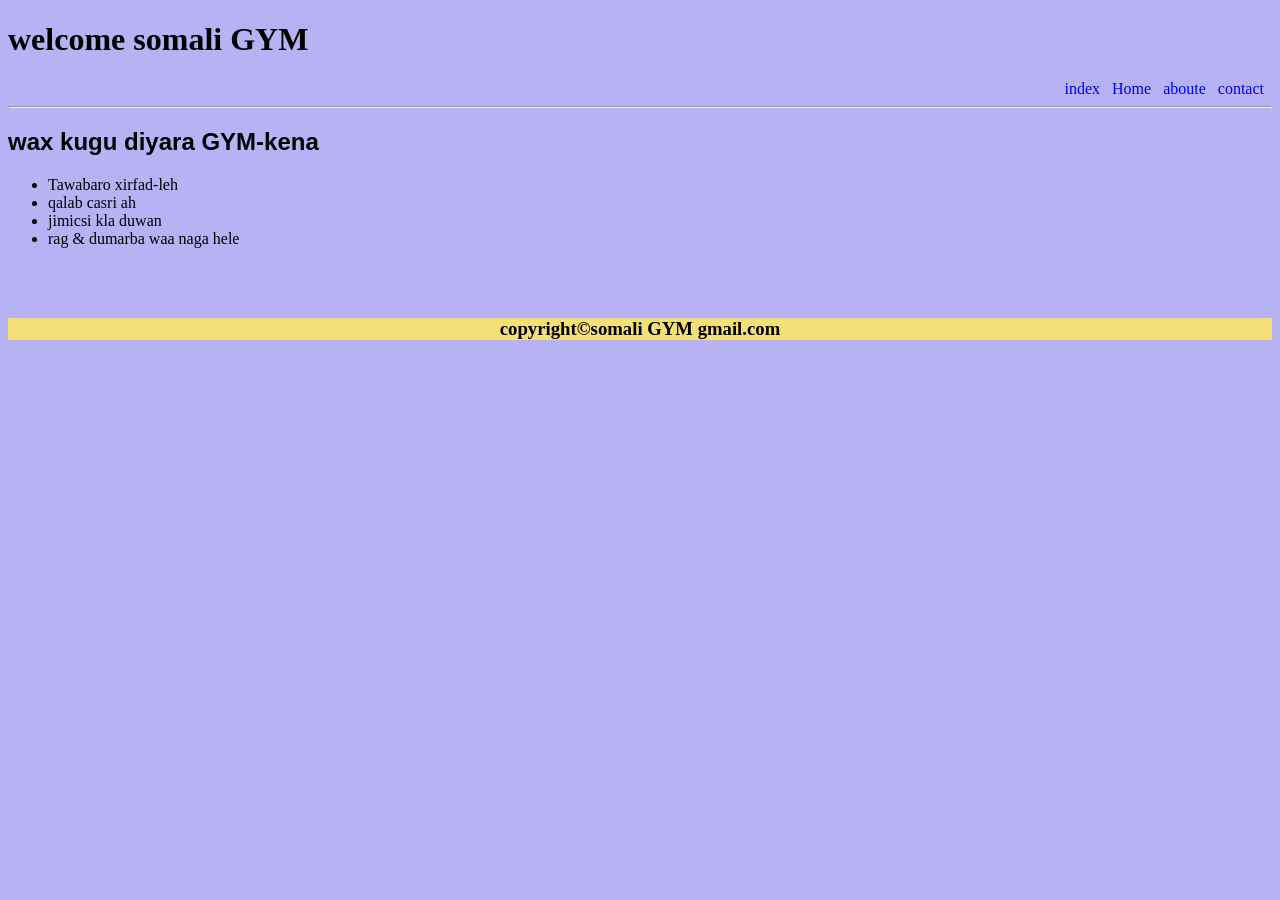
<file: index.html>
<!DOCTYPE html>
<html lang="en">
<head>
    <meta charset="UTF-8">
    <meta name="viewport" content="width=device-width, initial-scale=1.0">
    <title>somali GYM</title>
</head>
<body style="background-color: rgb(182, 178, 244);">
    <header><h1>welcome somali GYM</h1></header>
    <nav style="text-align: right;">
        <a href="index.html" style="text-decoration: none;">index</a>&nbsp;&nbsp;
        <a href="home.html" style="text-decoration: none;">Home</a>&nbsp;&nbsp;
        <a href="./aboute.html" style="text-decoration: none;">aboute</a>&nbsp;&nbsp;
        <a href="contact.html" style="text-decoration: none;">contact</a>&nbsp;&nbsp;
    </nav>
    <hr>
    <main>
        <h2 style="font-family: 'Lucida Sans', 'Lucida Sans Regular', 'Lucida Grande', 'Lucida Sans Unicode', Geneva, Verdana, sans-serif;">wax kugu diyara GYM-kena </h2>
        <ul>
            <li>Tawabaro xirfad-leh </li>
            <li>qalab casri ah</li>
            <li>jimicsi kla duwan</li>
            <li>rag & dumarba waa naga hele</li>
        </ul>
    </main><br><br>
    <footer style="text-align: center; background-color: rgb(245, 224, 120);"><h3>copyright&copy;somali GYM gmail.com</h3></footer>

</body>
</html>
</file>
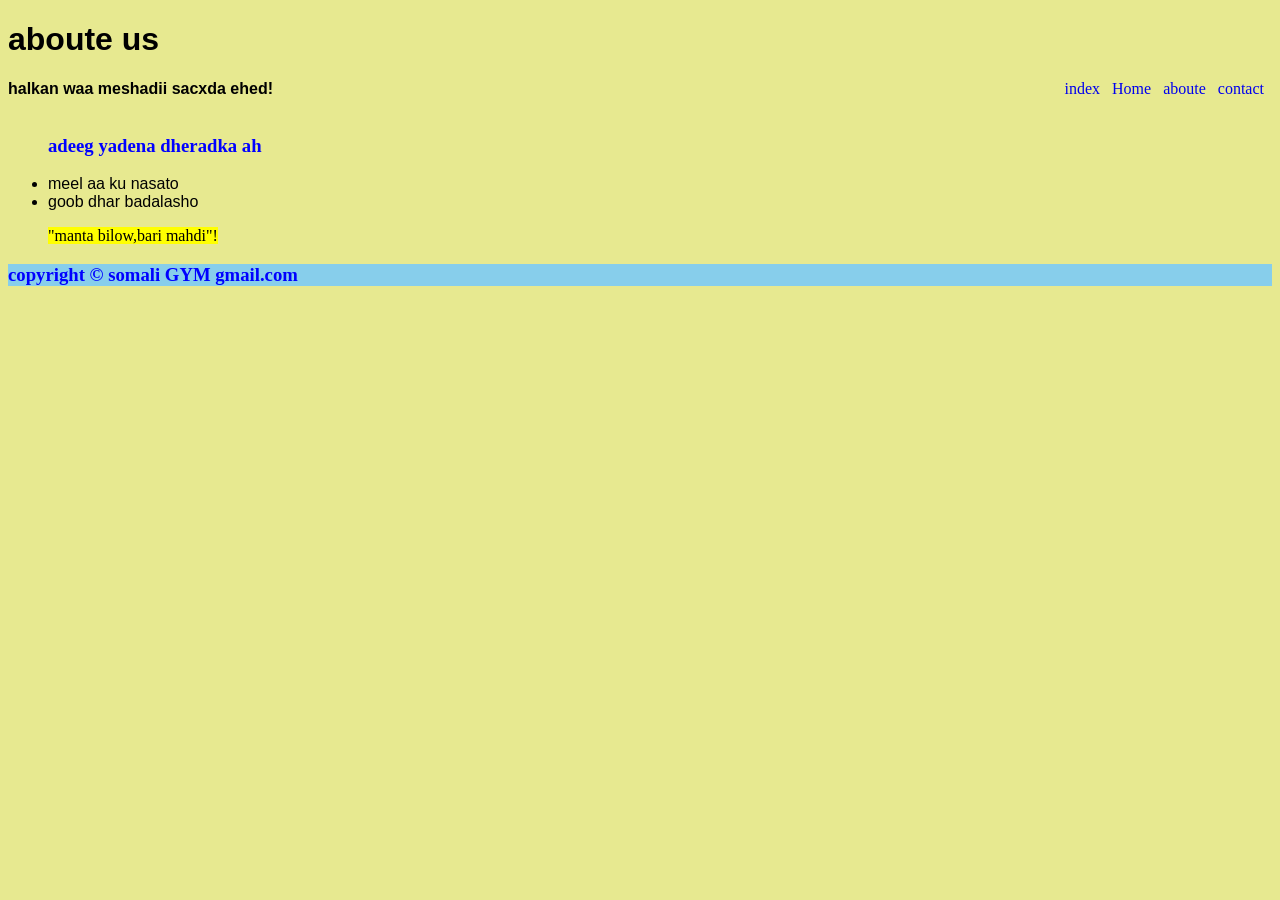
<file: aboute.html>
<!DOCTYPE html>
<html lang="en">

<head>
    <meta charset="UTF-8">
    <meta name="viewport" content="width=device-width, initial-scale=1.0">
    <title>aboute</title>
    <link rel="stylesheet" href="top.css">
</head>

<body>
    <header>
        <h1>aboute us</h1>
    </header>
    <nav>
        <a href="index.html">index</a>&nbsp;&nbsp;
        <a href="home.html">Home</a>&nbsp;&nbsp;
        <a href="./aboute.html">aboute</a>&nbsp;&nbsp;
        <a href="contact.html">contact</a>&nbsp;&nbsp;
    </nav>
    <main>
        <p> <b>halkan waa meshadii sacxda ehed!</b><br><br>
        </p>
        <ul>
            <h3>adeeg yadena dheradka ah </h3>
            <li>meel aa ku nasato</li>
            <li>goob dhar badalasho</li>
        </ul>
        <blockquote><mark>"manta bilow,bari mahdi"!</mark></blockquote>


    </main>
    <footer>
        <h3>copyright &copy; somali GYM gmail.com</h3>
    </footer>

</body>


</html>
</file>
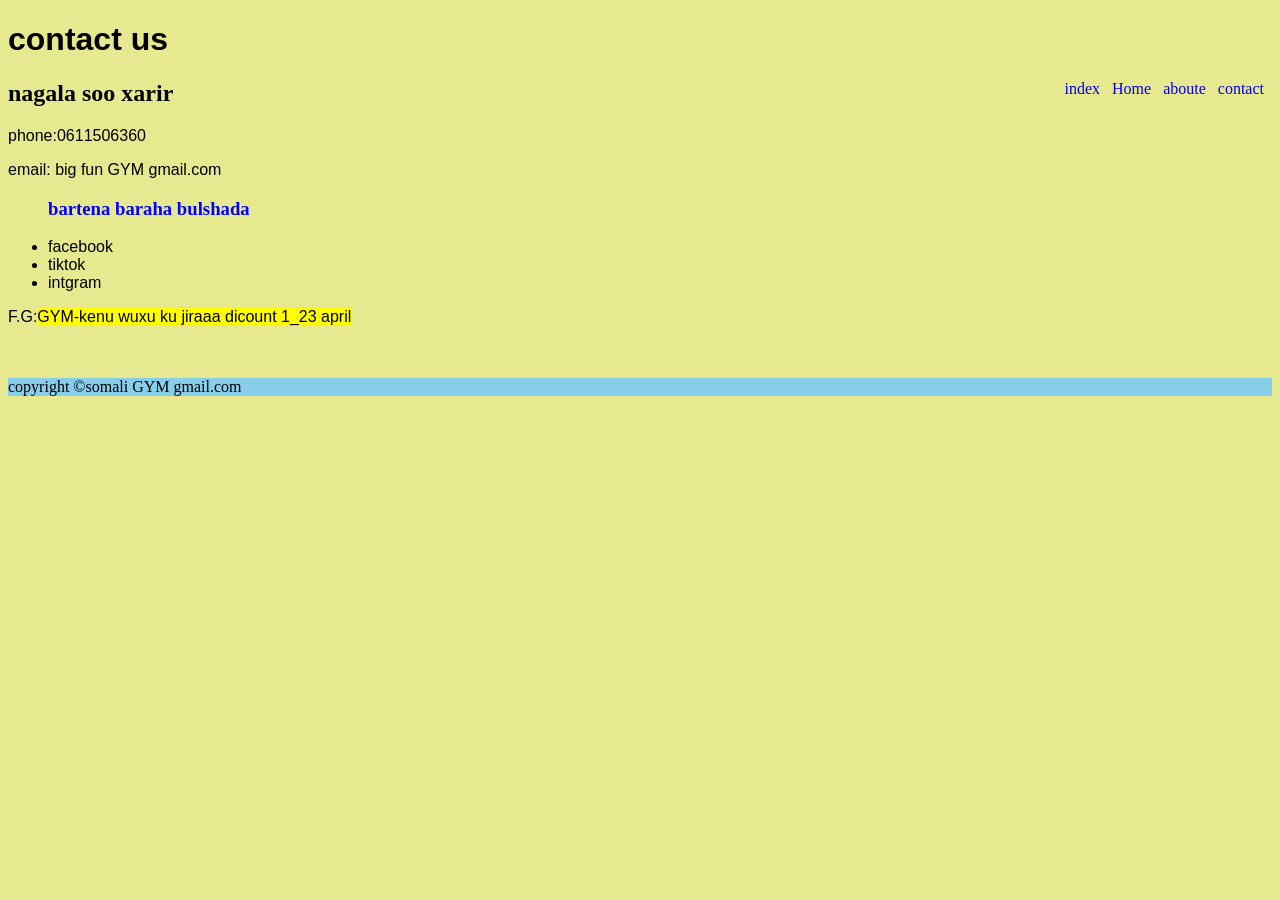
<file: contact.html>
<!DOCTYPE html>
<html lang="en">

<head>
    <meta charset="UTF-8">
    <meta name="viewport" content="width=device-width, initial-scale=1.0">
    <title>Document</title>
    <link rel="stylesheet" href="top.css">
</head>

<body>
    <header>
        <h1>contact us</h1>
    </header>
    <nav>
        <a href="index.html">index</a>&nbsp;&nbsp;
        <a href="home.html">Home</a>&nbsp;&nbsp;
        <a href="./aboute.html">aboute</a>&nbsp;&nbsp;
        <a href="contact.html">contact</a>&nbsp;&nbsp;
    </nav>
    <main>
        <p>
        <h2>nagala soo xarir</h2>
        <p>phone:0611506360</p>
        <p>email:  big fun GYM gmail.com</p>
        </p>
        <ul>
            <h3>bartena baraha bulshada </h3>
            <li>facebook</li>
            <li>tiktok</li>
            <li>intgram</li>
        </ul>
        <p>F.G:<mark>GYM-kenu  wuxu ku jiraaa dicount 1_23 april</mark></p>

    </main><br><br>
    <footer>copyright &copy;somali GYM gmail.com</footer>
</body>
 
</html>
</file>
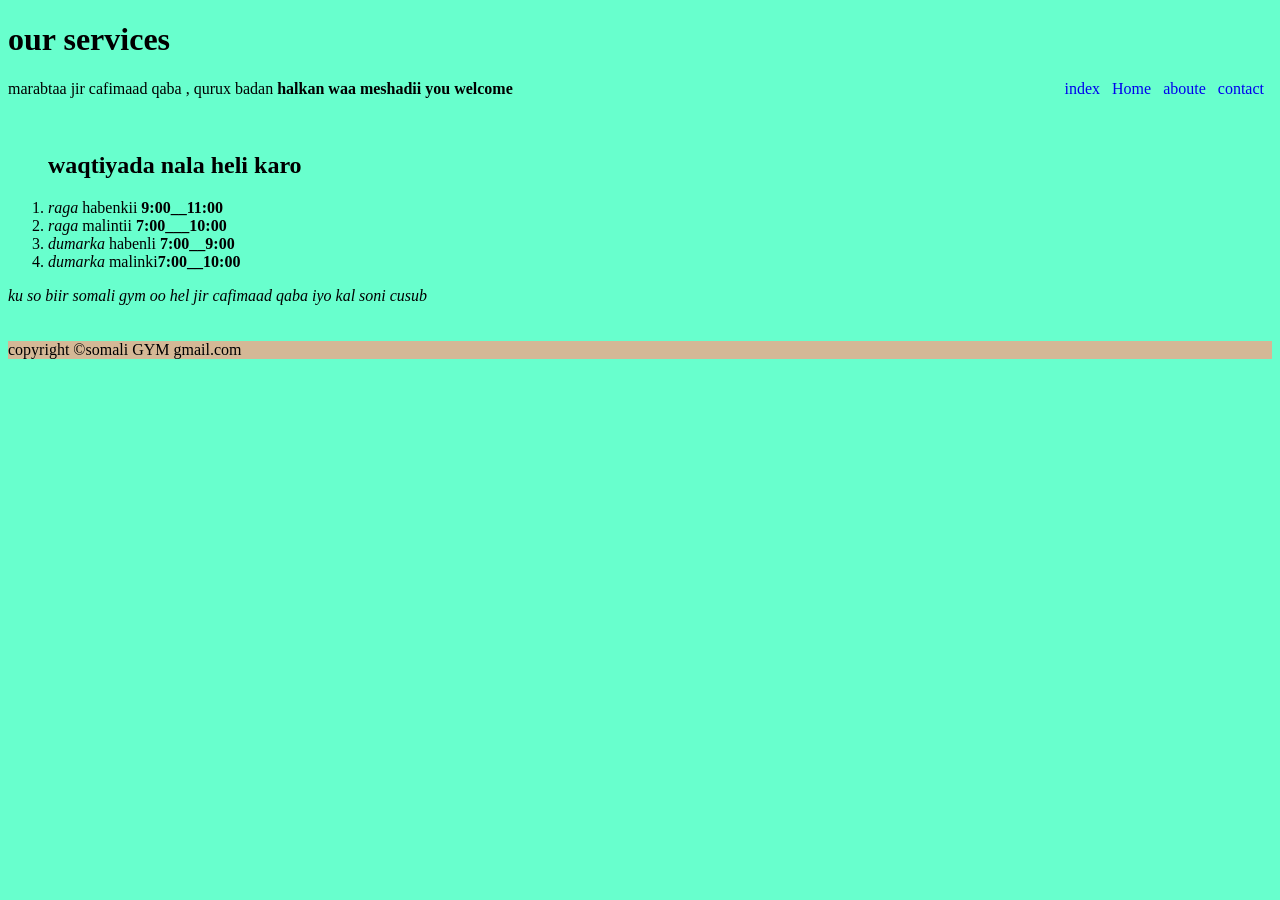
<file: home.html>
<!DOCTYPE html>
<html lang="en">

<head>
    <meta charset="UTF-8">
    <meta name="viewport" content="width=device-width, initial-scale=1.0">
    <title>home</title>
    <style>
        body{
            background-color: rgb(104, 255, 205);
        }
        nav{
            float: right;
        }
        a{
            text-decoration: none;
        }
        footer{
            background-color: rgb(212, 184, 150);
        }
    </style>
</head>

<body>
    <header>
        <h1>our services</h1>
    </header>
    <nav>
        <a href="index.html">index</a>&nbsp;&nbsp;
        <a href="home.html">Home</a>&nbsp;&nbsp;
        <a href="./aboute.html">aboute</a>&nbsp;&nbsp;
        <a href="contact.html">contact</a>&nbsp;&nbsp;
    </nav>
    <main>
        <p>marabtaa jir cafimaad qaba , qurux badan <b>halkan waa meshadii you welcome</b> </p><br>
        <ol>
            <h2>waqtiyada nala heli karo</h2>

            <li><em>raga</em>   habenkii <b>9:00__11:00</b></li>
            <li> <em>raga</em>  malintii <b>7:00___10:00</b> </li>
            <li><em>dumarka</em> habenli <b>7:00__9:00</b></li>
            <li><em>dumarka</em>  malinki<b>7:00__10:00</b></li>
            
        </ol>
        <em>ku so biir somali gym oo hel jir cafimaad qaba iyo kal soni cusub</em>
    </main><br><br>
    <footer >copyright &copy;somali GYM gmail.com</footer>
</body>

</html>
</file>
<file: top.css>
h1{
    font-family: 'Segoe UI', Tahoma, Geneva, Verdana, sans-serif;
}
p{
    font-family: 'Lucida Sans', 'Lucida Sans Regular', 'Lucida Grande', 'Lucida Sans Unicode', Geneva, Verdana, sans-serif;
}
body{
    background-color: rgb(231, 233, 144);
}
nav{
    float: right;
}
a{
    text-decoration: none;
}
footer{
    background-color:skyblue ;
    font-size: medium;
}
li{
    font-family: Verdana, Geneva, Tahoma, sans-serif;
}
h3{
    color: blue;
}
</file>
